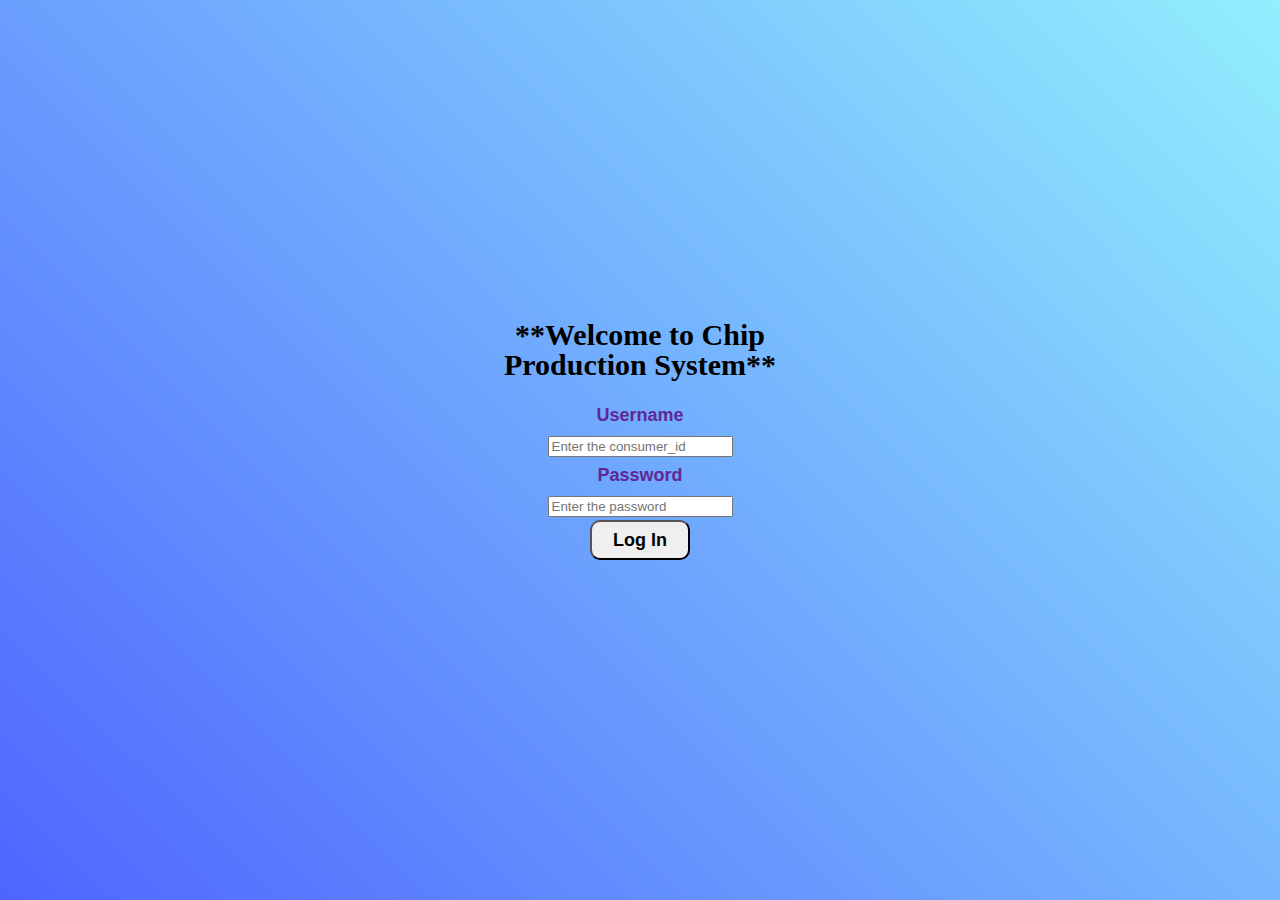
<file: website/denglujiemian/denglujiemian/index.html>
<!DOCTYPE html>
<html lang="en">

<head>
    <meta charset="utf-8">
    <meta http-equiv="X-UA-Compatible" content="IE=edge">
    <meta name="viewport" content="width=device-width, initial-scale=1.0, maximum-scale=1.0, user-scalable=0">
    <link rel="stylesheet" type="text/css" href="css/LogIn.css"/>
    <title>Log In</title>

    <style>
        body {
            background-size: cover;
            background: linear-gradient(45deg,#4e65ff,#92effd);
            background-repeat: no-repeat;
            background-position: center top;
            margin: 0%;
            background-attachment: fixed;
        }
    </style>

</head>

<body>
    <div class="post1">
        <div class="post" action="...">
            <h1>**Welcome to Chip Production System**</h1>
            Username<br>
            <input type="text" maxlength="99" placeholder="Enter the consumer_id" name="username"><br>
            <!-- <span class="error" id="iderr" ></span><br> -->
            Password<br>
            <input type="password" maxlength="99" placeholder="Enter the password" name="password"><br>
            <!-- <span class="error" id="password" name="password" ></span><br> -->
            <input type="button" name="submit" value=" Log In " onclick="window.location.href='http://123456.com/index.html'"><br>
        </div>
    </div>

</body>

</html>
</file>
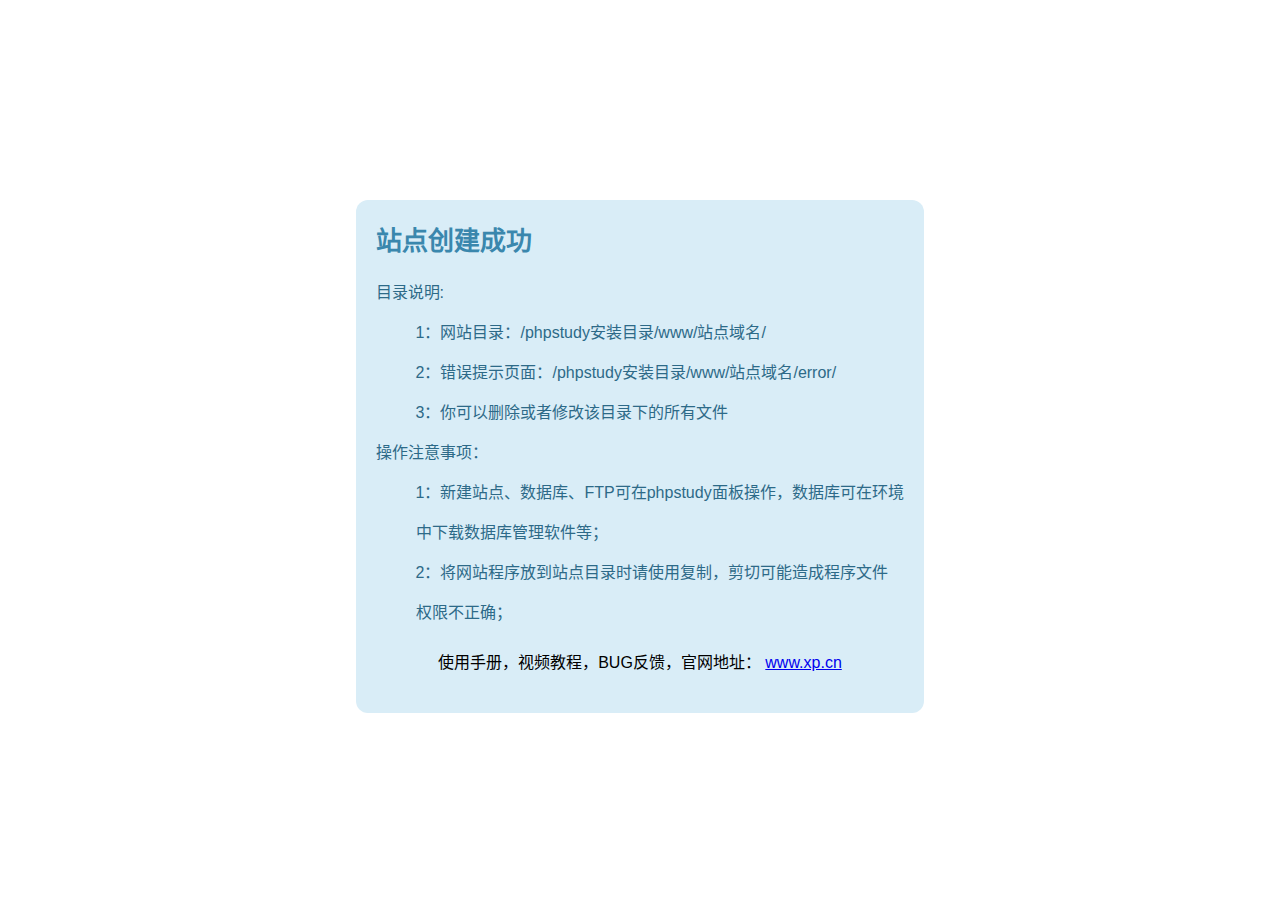
<file: website/SearchMachineCustomer/error/index.html>
<!DOCTYPE html>
<html lang="zh-CN">
<head>
  <meta charset="utf-8">
  <title>站点创建成功-phpstudy for windows</title>
  <meta name="keywords" content="">
  <meta name="description" content="">
  <meta name="renderer" content="webkit">
  <meta http-equiv="X-UA-Compatible" content="IE=edge,chrome=1">
  <meta name="viewport" content="width=device-width, initial-scale=1, maximum-scale=1">
  <meta name="apple-mobile-web-app-status-bar-style" content="black"> 
  <meta name="apple-mobile-web-app-capable" content="yes">
  <meta name="format-detection" content="telephone=no">
  <meta HTTP-EQUIV="pragma" CONTENT="no-cache"> 
  <meta HTTP-EQUIV="Cache-Control" CONTENT="no-store, must-revalidate"> 
  <meta HTTP-EQUIV="expires" CONTENT="Wed, 26 Feb 1997 08:21:57 GMT"> 
  <meta HTTP-EQUIV="expires" CONTENT="0">
  <style>
    body{
      font: 16px arial,'Microsoft Yahei','Hiragino Sans GB',sans-serif;
    }
    h1{
      margin: 0;
      color:#3a87ad;
      font-size: 26px;
    }
    .content{
      width: 45%;
      margin: 0 auto;
     
    }
    .content >div{
      margin-top: 200px;
      padding: 20px;
      background: #d9edf7;  
      border-radius: 12px;
    }
    .content dl{
      color: #2d6a88;
      line-height: 40px;
    } 
    .content div div {
      padding-bottom: 20px;
      text-align:center;
    }
  </style>
</head>
<body>
  <div class="content">
      <div>
           <h1>站点创建成功</h1>
        <dl>
          <dt>目录说明:</dt>
          <dd>1：网站目录：/phpstudy安装目录/www/站点域名/</dd>
          <dd>2：错误提示页面：/phpstudy安装目录/www/站点域名/error/</dd>
          <dd>3：你可以删除或者修改该目录下的所有文件</dd>
          <dt>操作注意事项：</dt>
          <dd>1：新建站点、数据库、FTP可在phpstudy面板操作，数据库可在环境中下载数据库管理软件等；</dd>
          <dd>2：将网站程序放到站点目录时请使用复制，剪切可能造成程序文件权限不正确；</dd>
         
        </dl>
        <div>使用手册，视频教程，BUG反馈，官网地址： <a href="https://www.xp.cn"  target="_blank">www.xp.cn</a> </div>
    
      </div>
    </div> 
</body>
</html>
</file>
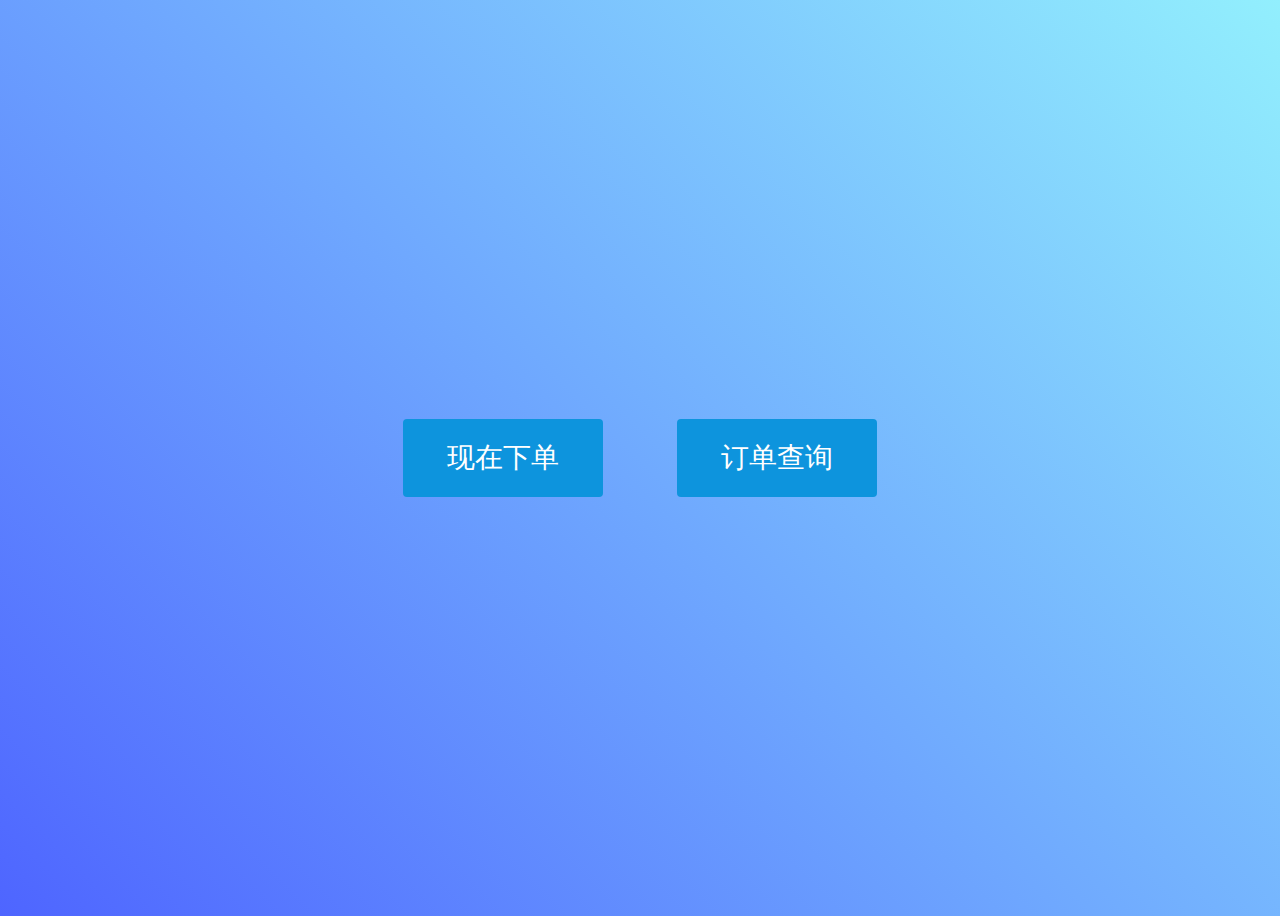
<file: website/choose_service/service.html>
<!DOCTYPE html>
<html lang="en">
<head>
    <meta charset="UTF-8">
    <title>Search Box</title>
    <style>
    </style>
    <link rel="stylesheet" href="style.css">
</head>
<body>
    <div>
        <p>
            <button style="
                  display: inline-block;
                  border-radius: 4px;
                  background-color: #0d94dd;
                  border: none;
                  color: #FFFFFF;
                  text-align: center;
                  font-size: 28px;
                  padding: 20px;
                  width: 200px;
                  transition: all 0.5s;
                  cursor: pointer;
                  margin: 5px;
                }
                
                .button span {
                  cursor: pointer;
                  display: inline-block;
                  position: relative;
                  transition: 0.5s;
                }
                
                .button span:after {
                  content: '»';
                  position: absolute;
                  opacity: 0;
                  top: 0;
                  right: -20px;
                  transition: 0.5s;
                " onclick="window.location.href='https://w3docs.com';">
                现在下单
              </button>
        </p>
    </div>
    <div>
        <p>&emsp;&emsp;&emsp;&emsp; </p>
    </div>
    <div>
        <p>
            <button style="                 
            display: inline-block;
            border-radius: 4px;
            background-color: #0d94dd;
            border: none;
            color: #FFFFFF;
            text-align: center;
            font-size: 28px;
            padding: 20px;
            width: 200px;
            transition: all 0.5s;
            cursor: pointer;
            margin: 5px;
          }
          
          .button span {
            cursor: pointer;
            display: inline-block;
            position: relative;
            transition: 0.5s;
          }
          
          .button span:after {
            content: '»';
            position: absolute;
            opacity: 0;
            top: 0;
            right: -20px;
            transition: 0.5s;" onclick="window.location.href='https://w3docs.com';">
                订单查询
              </button>
        </p>
    </div>
</body>
</html>
</file>
<file: website/denglujiemian/denglujiemian/css/LogIn.css>
h1{
    font-size: larger;
    font-weight: bolder;
    color: rgb(0, 0, 0);
}

p{
    font-size: small;
    font-family: 'Ubuntu', sans-serif;
    color: black;
}


a{
    font-size: small;
    color: brown;
}

.post1{
    font-size: large;
    font-family: 'Ubuntu', sans-serif;
    font-weight: bolder;
    color: rgb(96, 40, 148);
    width: 400px;
    height: 300px;
    
    position: absolute;
    margin: auto;
    top: 50%;
    left: 50%;
    transform: translate(-50%,-50%);
    display: flex;
    text-align: center;
    vertical-align:middle;
    line-height: 30px;
    border-radius: 10px;
}

.post1 h1 {
    font-size: 30px;
    font-family: 'Lucida Calligraphy', cursive;
    margin-bottom: 20px;
}

input[type=button]{
    width: 100px;
    height: 40px;
    line-height: 18px;
    background-color: rgb(253, 253, 253));
    font-family: 'Ubuntu', sans-serif;
    font-size: 18px;
    font-weight: bolder;
    border-radius: 10px;
}
</file>
<file: website/choose_service/style.css>
{
    margin: 0;
    padding: 0;
    box-sizing: border-box;
    font-family: 'Ubuntu', sans-serif;
}
body
{
    display: flex;
    justify-content: center;
    align-items: center;
    min-height: 100vh;
    background: linear-gradient(45deg,#4e65ff,#92effd);
}

.button {
    background-color: #2a93bf; /* Green */
    border: none;
    color: white;
    padding: 15px 32px;
    text-align: center;
    text-decoration: none;
    display: inline-block;
    font-size: 16px;
}
</file>
